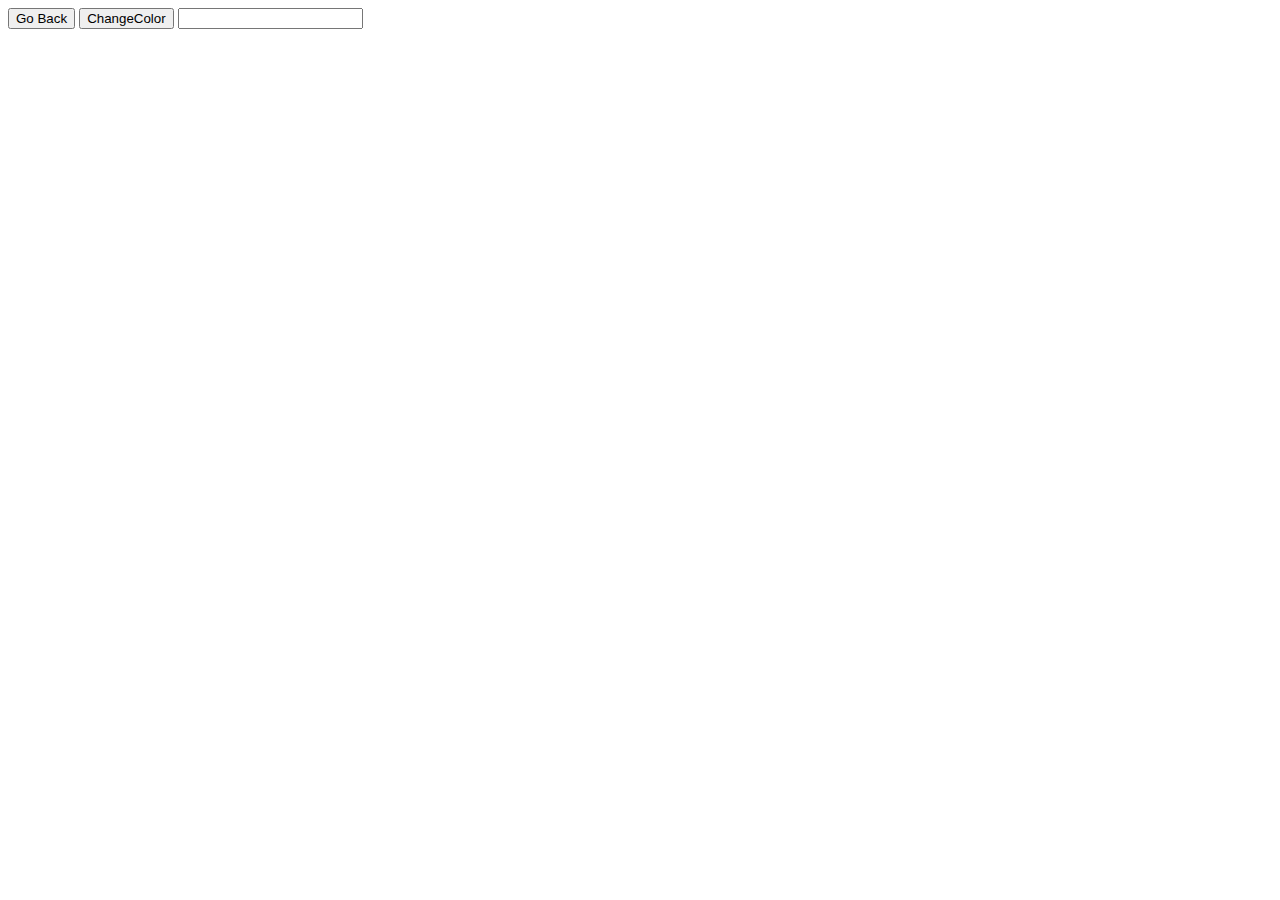
<file: bgchange.html>
<!DOCTYPE html>
<html>
<head>
	<title></title>
</head>
<body>
	<button onclick="goBack()">Go Back</button>
<button onclick="myfun()">ChangeColor</button>
<input type="" name="">
<script>
	var myclick = document.getElementsByTagName('button')
	var input = document.getElementsByTagName('input')[0]
	var num = 0
	var myColors = ['gray','red','blue','black']
	function myfun() {
		
		if (input.value == '') {
				num++
				
				document.body.style.background = myColors[num]
			if (num >= myColors.length-1) {
					num = 0
				}
		
		}
		else {
			document.body.style.background = input.value
			console.log(input.value)
			var q = myColors.length
			myColors[q] = input.value
			input.value = ''
		}
	}
</script>


	<script>
		function goBack() {
		  window.history.back();
		}
	</script>
</body>
</html>
</file>
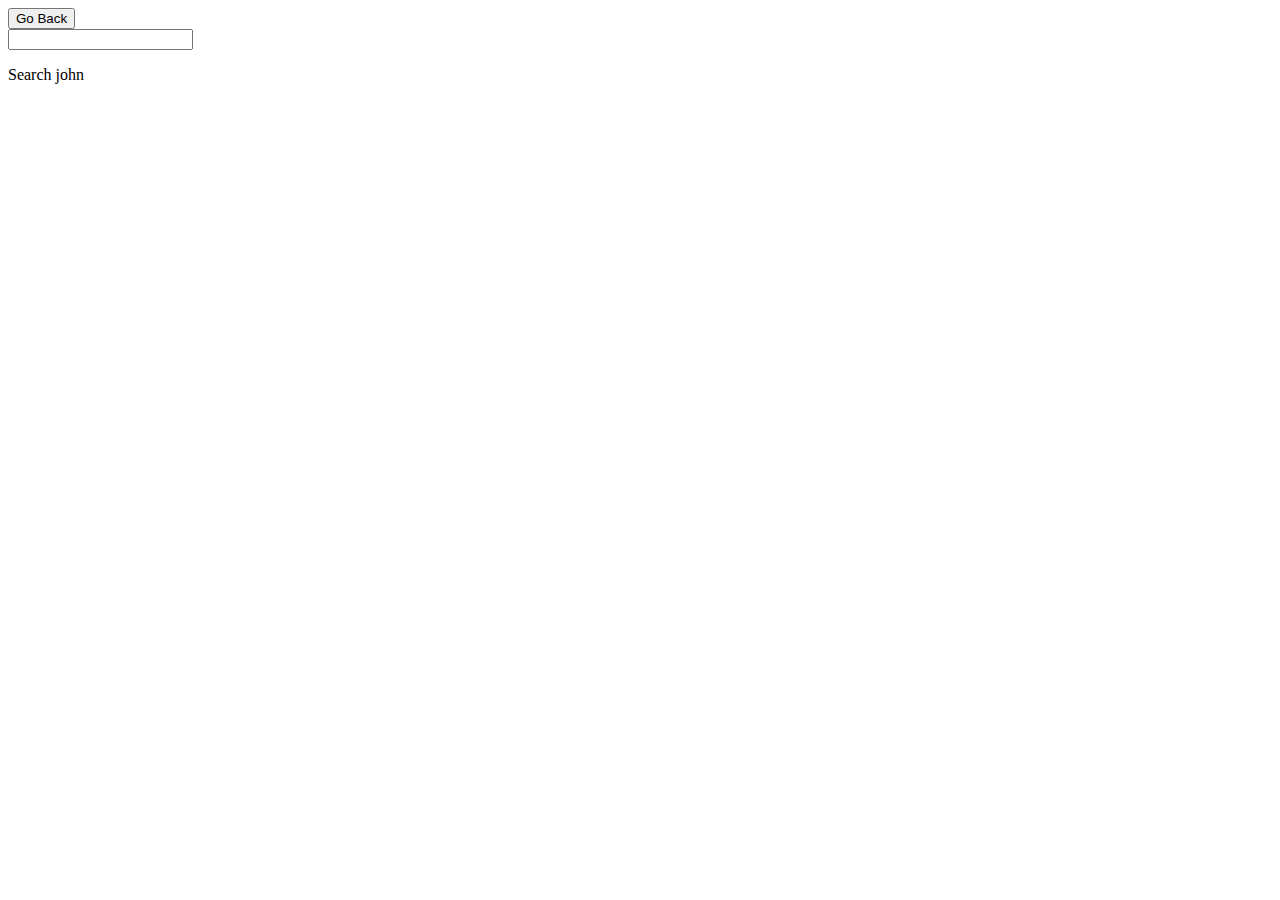
<file: gif.html>
<!DOCTYPE html>
<html>
    <head>
        <title></title>
    </head>
    <body>
            <button onclick="goBack()" style="margin-right: 85%;">Go Back</button>

        <input id = "input" type="search">
        <p>Search john</p>
        
        <script>
            async function getJson(){       
                var response = await fetch("https://api.giphy.com/v1/gifs/search?api_key=KDKgTX5P7Bvr4pY49vaXLYYQZmFEXeBK&q=johnmayer&limit=25&offset=0&rating=g&lang=en")
                var data = await response.json()
                var i
                var input = document.getElementById('input')
                var b = document.createElement('button');
                    document.body.append(b)
                    b.innerHTML = "Хайх"
                    b.onclick = function(){
                        if(input.value == "john"){
                            for (i = 0 ; i < data.data[i].images.downsized_medium.url.length ; i++) {
                                var myImg = document.createElement("img")
                                myImg.src = data.data[i].images.downsized_medium.url
                                document.body.append(myImg)
                            }
                        }
                    }
            }
            getJson()


        function goBack() {
          window.history.back();
        }
   
           
        </script>
    </body>
</html>
</file>
